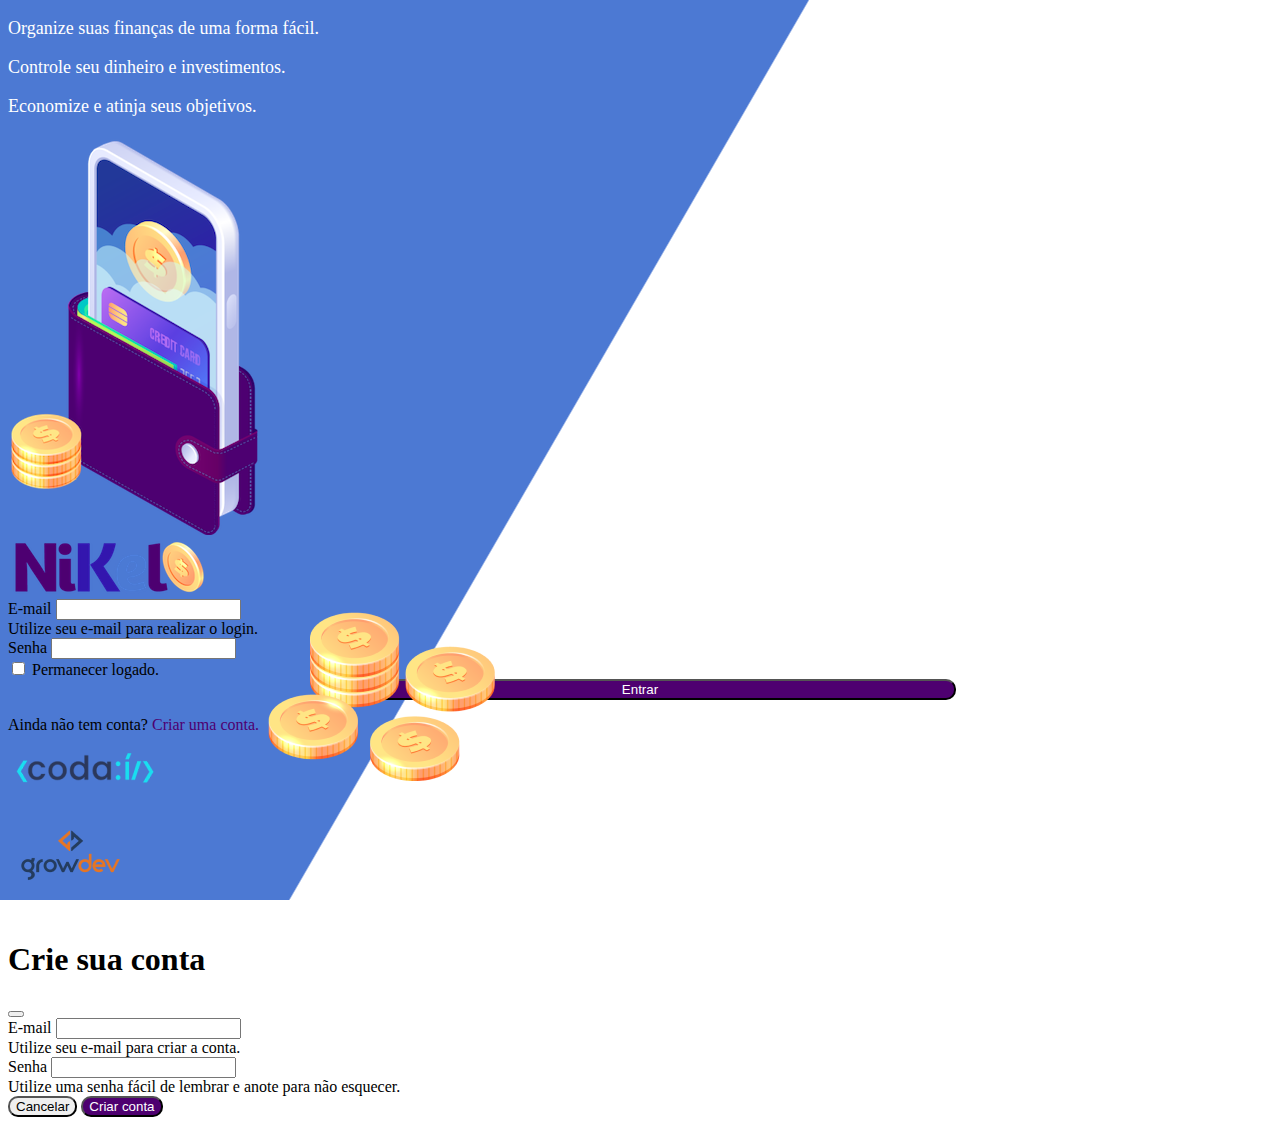
<file: public/index.html>
<!DOCTYPE html>
<html lang="pt">

<head>
    <meta charset="UTF-8">
    <meta name="viewport" content="width=device-width, initial-scale=1.0">
    <title>Nikel</title>
    <link href="https://cdn.jsdelivr.net/npm/bootstrap@5.3.8/dist/css/bootstrap.min.css" rel="stylesheet"
        integrity="sha384-sRIl4kxILFvY47J16cr9ZwB07vP4J8+LH7qKQnuqkuIAvNWLzeN8tE5YBujZqJLB" crossorigin="anonymous">
    <link rel="stylesheet" href="./css/styles.css">
</head>

<body id="login">
    <main>
        <div class="container">
            <div class="row vh-100">
                <div class="col d-flex justify-content-center my-5 flex-column">
                    <div class="text-login">
                        <p>Organize suas finanças de uma forma fácil.</p>
                        <p>Controle seu dinheiro e investimentos.</p>
                        <p>Economize e atinja seus objetivos.</p>
                    </div>
                    <div class="text-center">
                        <img src="./assets/images/pocket.png" alt="image pocket" class="img-fluid" srcset="">
                        <img src="./assets/images/coins.png" alt="image coins"
                            class="img-fluid d-none d-md-inline coins" srcset="">
                    </div>
                </div>
                <div class="col d-flex justify-content-center my-5 flex-column ">
                    <div class="container">
                        <div class="row ">
                            <div class="col ">
                                <div class="text-center mb-3">
                                    <img src="./assets/images/nikel-logo.png" alt="logo nikel" class="img-fluid"
                                        srcset="">
                                </div>
                            </div>
                        </div>
                        <div class="row">
                            <div class="col">
                                <form id="login-form">
                                    <div class="mb-3">
                                        <label for="email-input" class="form-label">E-mail</label>
                                        <input type="email" class="form-control" id="email-input"
                                            aria-describedby="emailHelp">
                                        <div id="emailHelp" class="form-text">Utilize seu e-mail para realizar o login.
                                        </div>
                                    </div>
                                    <div class="mb-3">
                                        <label for="password-input" class="form-label">Senha</label>
                                        <input type="password" class="form-control" id="password-input">
                                    </div>
                                    <div class="mb-3 form-check">
                                        <input type="checkbox" class="form-check-input" id="session-check">
                                        <label class="form-check-label" for="session-check">Permanecer logado.</label>
                                    </div>
                                    <button type="submit" class="btn button-login">Entrar</button>
                                </form>
                            </div>
                        </div>
                        <div class="row">
                            <div class="col ">
                                <p id="link-conta" class="text-center mt-2 form-text" data-bs-toggle="modal"
                                    data-bs-target="#register-modal">Ainda não tem conta? <span
                                        class="link-default">Criar uma conta.</span></p>
                            </div>
                        </div>
                        <div class="row">
                            <div class="col">
                                <div class="text-center mt-5">
                                    <img src="./assets/images/codai-logo.png" alt="" srcset="">
                                </div>
                            </div>
                        </div>
                        <div class="row">
                            <div class="col">
                                <div class="text-center">
                                    <img src="./assets/images/growdev-logo.png" alt="" srcset="">
                                </div>
                            </div>
                        </div>
                    </div>
                </div>
            </div>
        </div>


        <!-- Modal -->
        <div class="modal fade" id="register-modal" tabindex="-1" aria-labelledby="exampleModalLabel"
            aria-hidden="true">
            <div class="modal-dialog">
                <div class="modal-content">
                    <div class="modal-header">
                        <h1 class="modal-title fs-5" id="exampleModalLabel">Crie sua conta</h1>
                        <button type="button" class="btn-close" data-bs-dismiss="modal" aria-label="Close"></button>
                    </div>
                    <form id="create-form">
                        <div class="modal-body">

                            <div class="mb-3">
                                <label for="email-create-input" class="form-label">E-mail</label>
                                <input type="email" class="form-control" id="email-create-input"
                                    aria-describedby="emailHelp" required>
                                <div id="emailHelp" class="form-text">Utilize seu e-mail para criar a conta. </div>
                            </div>
                            <div class="mb-3">
                                <label for="password-create-input" class="form-label">Senha</label>
                                <input type="password" class="form-control" id="password-create-input" required>
                                <div id="emailHelp" class="form-text">Utilize uma senha fácil de lembrar e anote para
                                    não esquecer.</div>
                            </div>


                        </div>
                        <div class="modal-footer">
                            <button type="button" class="btn btn-secondary button-cancel"
                                data-bs-dismiss="modal">Cancelar</button>
                            <button type="submit" class="btn button-default">Criar conta</button>
                        </div>
                    </form>
                </div>
            </div>
        </div>
    </main>

    <script src="https://cdn.jsdelivr.net/npm/bootstrap@5.3.8/dist/js/bootstrap.bundle.min.js"
        integrity="sha384-FKyoEForCGlyvwx9Hj09JcYn3nv7wiPVlz7YYwJrWVcXK/BmnVDxM+D2scQbITxI"
        crossorigin="anonymous"></script>
    <script src="./js/index.js"></script>
</body>

</html>
</file>
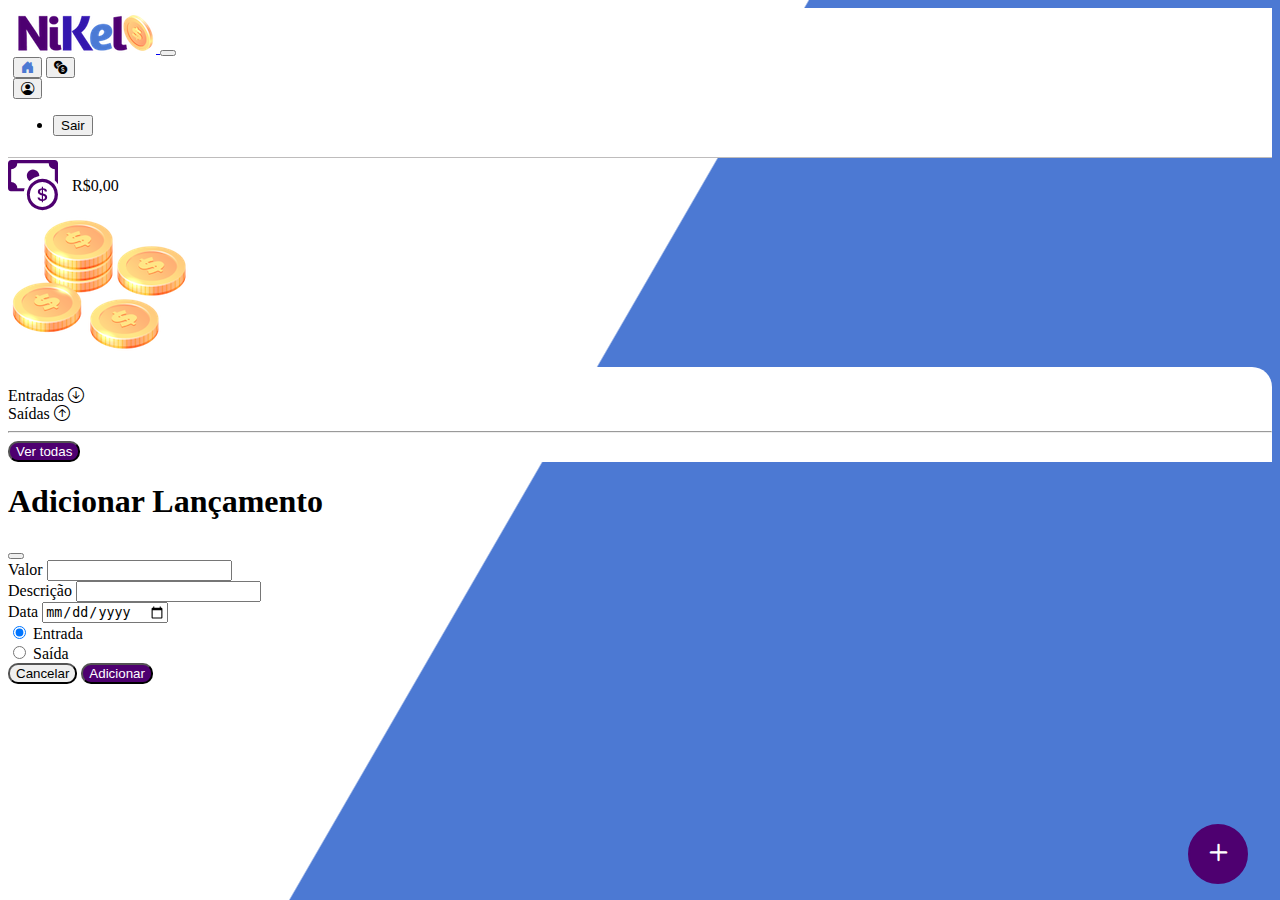
<file: public/home.html>
<!DOCTYPE html>
<html lang="pt">
<head>
    <meta charset="UTF-8">
    <meta name="viewport" content="width=device-width, initial-scale=1.0">
    <title>Nikel - Home</title>
    <link href="https://cdn.jsdelivr.net/npm/bootstrap@5.3.8/dist/css/bootstrap.min.css" rel="stylesheet" integrity="sha384-sRIl4kxILFvY47J16cr9ZwB07vP4J8+LH7qKQnuqkuIAvNWLzeN8tE5YBujZqJLB" crossorigin="anonymous">
    <link rel="stylesheet" href="https://cdn.jsdelivr.net/npm/bootstrap-icons@1.13.1/font/bootstrap-icons.min.css">
    <link rel="stylesheet" href="./css/styles.css">
</head>
<body id="app">
    <header>
        <nav class="navbar navbar-expand navbar-ligth bg-white">
            <div class="container-fluid">
                <a class="navbar-brand" href="#"> 
                    <img src="./assets/images/nikel-small-logo.png" alt="logo nikel" class="img-fluid" srcset="">
                </a>
                <button class="navbar-toggler" type="button" data-bs-toggle="collapse" data-bs-target="#navbarSupportedContent" aria-controls="navbarSupportedContent" aria-expanded="false" aria-label="Toggle navigation">
                <span class="navbar-toggler-icon"></span>
                </button>
                <div class="collapse navbar-collapse justify-content-end" id="navbarSupportedContent">
                    <div class="d-flex menu">
                        <a href="home.html"><button class="btn" type="button"><i class="bi bi-house-door-fill fs-4 color-secundary"></i></button></a>
                        <a href="transactions.html"><button class="btn" type="button"> <i class="bi bi-currency-exchange fs-4"></i></button></a>
                    
                        <div class="dropdown">
                            <button class="btn" type="button" data-bs-toggle="dropdown" aria-expanded="false"> 
                               <i class="bi bi-person-circle fs-4"></i>
                            </button>
                            <ul class="dropdown-menu logout">
                                <li><button class="dropdown-item" id="button-logout">Sair</button></li>
                                
                            </ul>
                        </div>
                    </div>
                    

                </div>
        </nav>
    </header>
    <main>
        <div class="container-lg">
            <div class="row">
                <div class="col d-flex mt-4 justify-content-start align-items-center">
                    <i class="bi bi-cash-coin color-primary icon-detail"></i>
                    <span class="fs-2" id="total">R$0,00</span>
                </div>
                <div class="col d-flex mt-4 justify-content-end">
                    <div class="text-center">
                        <img src="./assets/images/coins-small.png" alt="images coins" srcset="">
                    </div>
                </div>
            </div>
        

            <div class="row">
                <div class="col-12 info shadow-lg">
                    <div class="container">
                        <div class="row">
                            <div class="col-6">
                               <span class="fs-4"> Entradas <i class="bi bi-arrow-down-circle fs-2 align-middle"></i></span>
                            </div>
                            <div class="col-6">
                               <span class="fs-4">Saídas <i class="bi bi-arrow-up-circle fs-2 align-middle"></i></span>  
                            </div>
                            <div class="col-12 my-2">
                                <hr>
                            </div>
                        </div>
                        <div class="row">
                            <div class="col-6">
                                <div class="container p-0" id="cash-in-list">
                               
                                </div>
                            </div>
                            <div class="col-6">
                                <div class="container p-0" id="cash-out-list">
                                    
                                </div>
                            </div>
                            <div class="col-12 mb-4">
                                <button type="button" class="btn button-default" id="transactions-button">Ver todas</button>
                            </div>
                        </div>
                    </div>
                </div>
            </div>
            <button class="btn button-float" data-bs-toggle="modal" data-bs-target="#transaction-modal"><i class="bi bi-plus"></i></button>
        </div>   
        
        <!-- Modal -->
        <div class="modal fade" id="transaction-modal" tabindex="-1" aria-labelledby="exampleModalLabel" aria-hidden="true">
        <div class="modal-dialog">
            <div class="modal-content">
            <div class="modal-header">
                <h1 class="modal-title fs-5" id="exampleModalLabel">Adicionar Lançamento</h1>
                <button type="button" class="btn-close" data-bs-dismiss="modal" aria-label="Close"></button>
            </div>
            <form id="transaction-form">    
                <div class="modal-body">
                
                    <div class="mb-3">
                        <label for="value-input" class="form-label">Valor</label>
                        <input type="number" step="any" class="form-control" id="value-input" aria-describedby="emailHelp" required>
                    </div>
                    <div class="mb-3">
                        <label for="description-input" class="form-label">Descrição</label>
                        <input type="text" class="form-control" id="description-input" required>
                    </div>
                    <div class="mb-3">
                        <label for="date-input" class="form-label">Data</label>
                        <input type="date" class="form-control" id="date-input" required>
                    </div>
                    <div class="mb-3">
                        <div class="form-check form-check-inline">
                            <input class="form-check-input" type="radio" name="type-input" id="inlineRadio1" value="1" checked>
                            <label class="form-check-label" for="inlineRadio1">Entrada</label>
                            </div>
                            <div class="form-check form-check-inline">
                            <input class="form-check-input" type="radio" name="type-input" id="inlineRadio2" value="2">
                            <label class="form-check-label" for="inlineRadio2">Saída</label>
                            </div>
                            
                    </div>
                    
                    
                </div>
                <div class="modal-footer">
                    <button type="button" class="btn btn-secondary button-cancel" data-bs-dismiss="modal">Cancelar</button>
                    <button type="submit" class="btn button-default">Adicionar</button>
                </div>
            </form>
            </div>
        </div>
        </div>
    </main>

    <script src="https://cdn.jsdelivr.net/npm/bootstrap@5.3.8/dist/js/bootstrap.bundle.min.js" integrity="sha384-FKyoEForCGlyvwx9Hj09JcYn3nv7wiPVlz7YYwJrWVcXK/BmnVDxM+D2scQbITxI" crossorigin="anonymous"></script>
<script src="./js/home.js"></script>
</body>
</html>
</file>
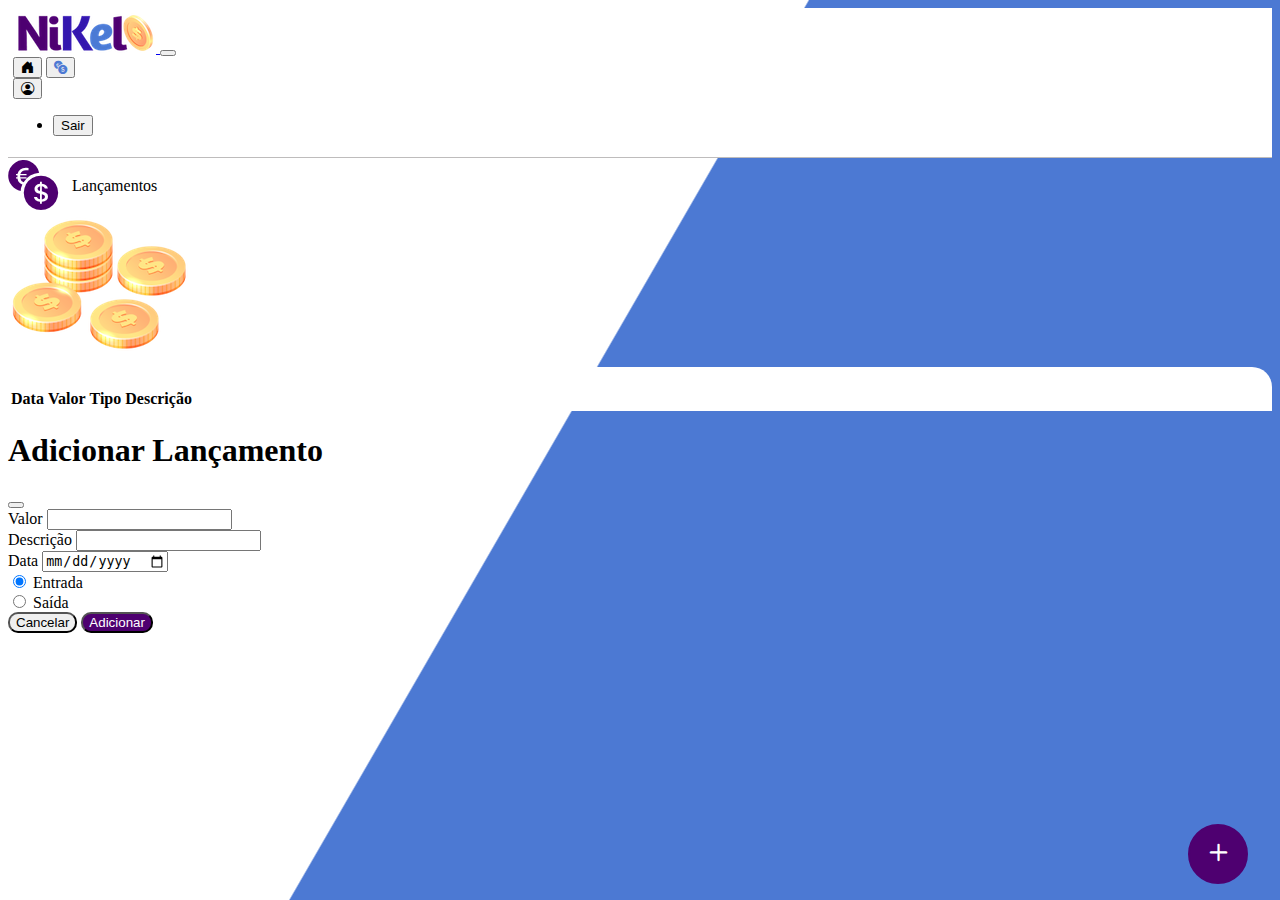
<file: public/transactions.html>
<!DOCTYPE html>
<html lang="pt">

<head>
    <meta charset="UTF-8">
    <meta name="viewport" content="width=device-width, initial-scale=1.0">
    <title>Nikel - Lançamentos</title>
    <link href="https://cdn.jsdelivr.net/npm/bootstrap@5.3.8/dist/css/bootstrap.min.css" rel="stylesheet"
        integrity="sha384-sRIl4kxILFvY47J16cr9ZwB07vP4J8+LH7qKQnuqkuIAvNWLzeN8tE5YBujZqJLB" crossorigin="anonymous">
    <link rel="stylesheet" href="https://cdn.jsdelivr.net/npm/bootstrap-icons@1.13.1/font/bootstrap-icons.min.css">
    <link rel="stylesheet" href="./css/styles.css">
</head>

<body id="app">
    <header>
        <nav class="navbar navbar-expand navbar-ligth bg-white">
            <div class="container-fluid">
                <a class="navbar-brand" href="#">
                    <img src="./assets/images/nikel-small-logo.png" alt="logo nikel" class="img-fluid" srcset="">
                </a>
                <button class="navbar-toggler" type="button" data-bs-toggle="collapse"
                    data-bs-target="#navbarSupportedContent" aria-controls="navbarSupportedContent"
                    aria-expanded="false" aria-label="Toggle navigation">
                    <span class="navbar-toggler-icon"></span>
                </button>
                <div class="collapse navbar-collapse justify-content-end" id="navbarSupportedContent">
                    <div class="d-flex menu">
                        <a href="home.html"><button class="btn" type="button"><i
                                    class="bi bi-house-door-fill fs-4 "></i></button></a>
                        <a href="transactions.html"><button class="btn" type="button"> <i
                                    class="bi bi-currency-exchange fs-4 color-secundary"></i></button></a>

                        <div class="dropdown">
                            <button class="btn" type="button" data-bs-toggle="dropdown" aria-expanded="false">
                                <i class="bi bi-person-circle fs-4"></i>
                            </button>
                            <ul class="dropdown-menu logout">
                                <li><button class="dropdown-item" id="button-logout">Sair</button></li>

                            </ul>
                        </div>
                    </div>


                </div>
        </nav>
    </header>
    <main>
        <div class="container-lg">
            <div class="row">
                <div class="col d-flex mt-4 justify-content-start align-items-center">
                    <i class="bi bi-currency-exchange color-primary icon-detail"></i>
                    <span class="fs-2">Lançamentos</span>
                </div>
                <div class="col d-flex mt-4 justify-content-end">
                    <div class="text-center">
                        <img src="./assets/images/coins-small.png" alt="images coins" srcset="">
                    </div>
                </div>
            </div>


            <div class="row">
                <div class="col-12 info shadow-lg">
                    <div class="container">
                        <div class="row">
                            <div class="col">
                                <table class="table">
                                    <thead>
                                        <tr>
                                            <th scope="col">Data</th>
                                            <th scope="col">Valor</th>
                                            <th scope="col">Tipo</th>
                                            <th scope="col">Descrição</th>
                                        </tr>
                                    </thead>
                                    <tbody id="transactions-list">


                                    </tbody>
                                </table>
                            </div>


                        </div>

                    </div>
                </div>
            </div>

            <button class="btn button-float" data-bs-toggle="modal" data-bs-target="#transaction-modal"><i
                    class="bi bi-plus"></i></button>

        </div>

        <!-- Modal -->
        <div class="modal fade" id="transaction-modal" tabindex="-1" aria-labelledby="exampleModalLabel"
            aria-hidden="true">
            <div class="modal-dialog">
                <div class="modal-content">
                    <div class="modal-header">
                        <h1 class="modal-title fs-5" id="exampleModalLabel">Adicionar Lançamento</h1>
                        <button type="button" class="btn-close" data-bs-dismiss="modal" aria-label="Close"></button>
                    </div>
                    <form id="transaction-form">
                        <div class="modal-body">

                            <div class="mb-3">
                                <label for="value-input" class="form-label">Valor</label>
                                <input type="number" step="any" class="form-control" id="value-input"
                                    aria-describedby="emailHelp" required>
                            </div>
                            <div class="mb-3">
                                <label for="description-input" class="form-label">Descrição</label>
                                <input type="text" class="form-control" id="description-input" required>
                            </div>
                            <div class="mb-3">
                                <label for="date-input" class="form-label">Data</label>
                                <input type="date" class="form-control" id="date-input" required>
                            </div>
                            <div class="mb-3">
                                <div class="form-check form-check-inline">
                                    <input class="form-check-input" type="radio" name="type-input" id="inlineRadio1"
                                        value="1" checked>
                                    <label class="form-check-label" for="inlineRadio1">Entrada</label>
                                </div>
                                <div class="form-check form-check-inline">
                                    <input class="form-check-input" type="radio" name="type-input" id="inlineRadio2"
                                        value="2">
                                    <label class="form-check-label" for="inlineRadio2">Saída</label>
                                </div>

                            </div>


                        </div>
                        <div class="modal-footer">
                            <button type="button" class="btn btn-secondary button-cancel"
                                data-bs-dismiss="modal">Cancelar</button>
                            <button type="submit" class="btn button-default">Adicionar</button>
                        </div>
                    </form>
                </div>
            </div>
        </div>


    </main>

    <script src="https://cdn.jsdelivr.net/npm/bootstrap@5.3.8/dist/js/bootstrap.bundle.min.js"
        integrity="sha384-FKyoEForCGlyvwx9Hj09JcYn3nv7wiPVlz7YYwJrWVcXK/BmnVDxM+D2scQbITxI"
        crossorigin="anonymous"></script>
    <script src=".//js/transactions.js"></script>
</body>

</html>
</file>
<file: public/css/styles.css>
#login {
    background: linear-gradient(120deg, #4c79d3 44.9%, #ffffff 45%) no-repeat fixed;
}

#app {
    background: linear-gradient(120deg, #ffffff 44.9%, #4c79d3 45%) no-repeat fixed;
}

header {
    border-bottom: 1px solid #bebcbc;
    padding: 5px;
    background-color: #ffffff;
}

.color-primary {
    color: #4e0070;
}

.color-secundary {
    color: #4c79d3;
}

.icon-detail {
    font-size: 50px;
    margin-right: 10px;
    vertical-align: middle;
}

.text-login {
    color: #ffffff;
    font-size: 18px;
    font-weight: 500;
}

.coins {
    position: absolute;
    bottom: 100px;
}

.button-login {
    border-radius: 10px;
    background-color: #4e0070;
    color: #ffffff;
    width: 50%;
    margin: 0 25%;
}

.button-default {
    border-radius: 10px;
    background-color: #4e0070;
    color: #ffffff;

}

.button-cancel {
    border-radius: 10px;
}

.button-float {
    border-radius: 100%;
    height: 60px;
    width: 60px;
    position: fixed;
    padding: 0 !important;
    bottom: 1rem;
    right: 2rem;
    font-size: 35px;
    border: 2px solid #4e0070;
    background-color: #4e0070;
    color: #ffffff;
}

.button-float:hover {
    border: 2px solid #4c79d3;
    background-color: #ffffff;
    color: #4c79d3;
}


.button-login:hover,
.button-default:hover {
    background: #4c79d3;
    color: #ffffff;
}

.link-default {
    color: #4e0070;
    cursor: pointer;
}

.link-default:hover {
    color: #4c79d3;
}

.info {
    background-color: #ffffff;
    border-radius: 20px 20px 0px 0px;
    padding: 20px 0px 0px;

}

.logout {
    min-width: 5rem !important;
}

.menu {
    margin-right: 20px;
}
</file>
